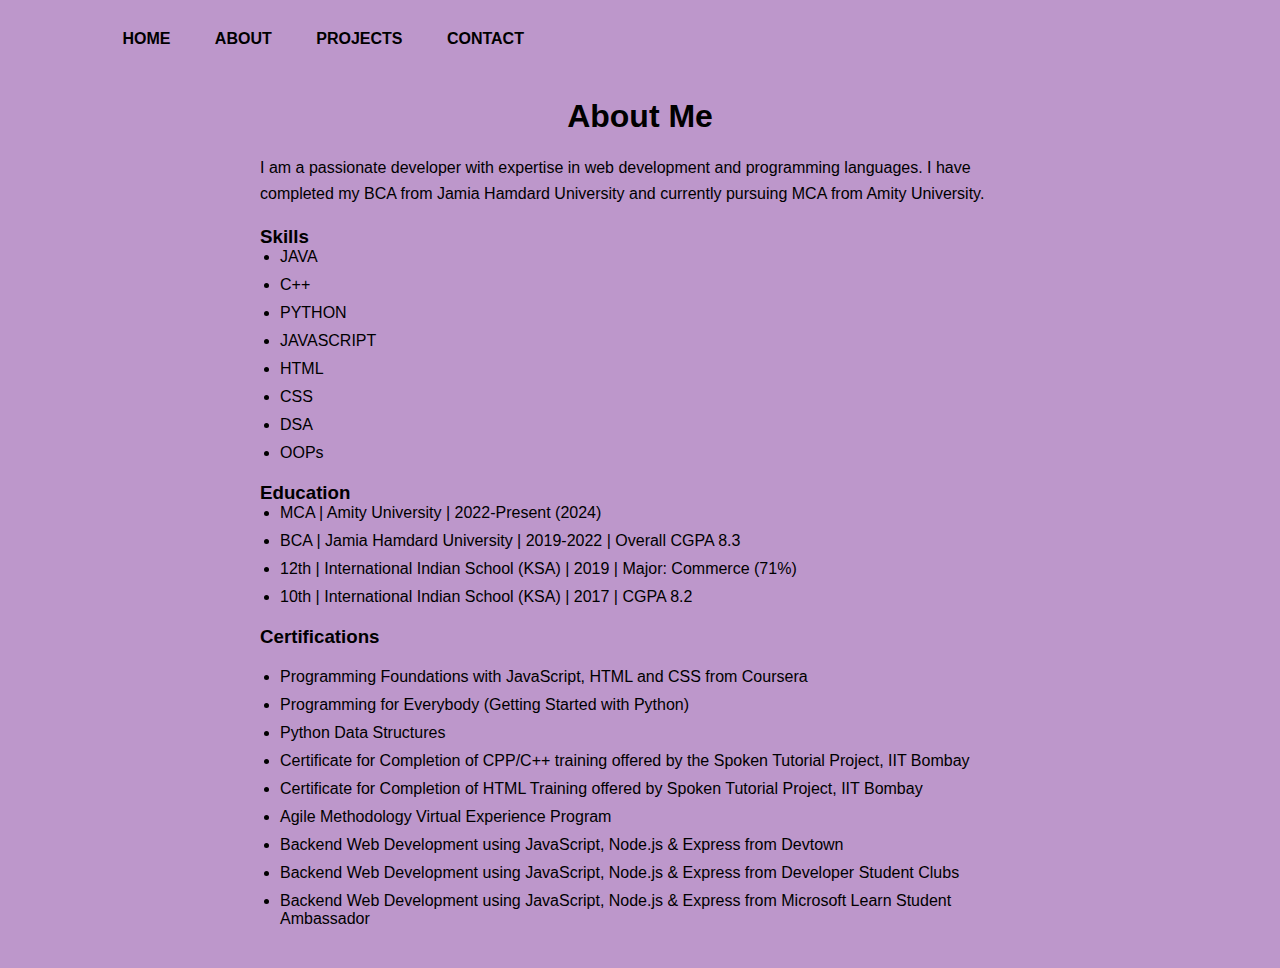
<file: about.html>
<!DOCTYPE html>
<html lang="en">
<head>
  <title>About Me</title>
  <link rel="stylesheet" href="styles3.css">
</head>
<body>

<header>
    <nav>
      <ul>
        <li><a href="index.html">HOME</a></li>
        <li><a href="about.html">ABOUT</a></li>
        <li><a href="projects.html">PROJECTS</a></li>
        <li><a href="contact.html">CONTACT</a></li>
      </ul>
    </nav>
  </header>

  <div class="container">
    <h1>About Me</h1>
    <div class="profile">
      <div class="details">
        
        <p>I am a passionate developer with expertise in web development and programming languages. I have completed my BCA from Jamia Hamdard University and currently pursuing MCA from Amity University.</p>

        <h3>Skills</h3>
        <ul class="education-list">
         <li>JAVA</li>
         <li>C++</li>
         <li>PYTHON</li>
         <li>JAVASCRIPT</li>
         <li>HTML</li>
         <li>CSS</li>
         <li>DSA</li>
         <li>OOPs</li>
         </ul>

        <h3>Education</h3>
        <ul class="education-list">
          <li>MCA | Amity University | 2022-Present (2024) 
          <li>BCA | Jamia Hamdard University | 2019-2022 | Overall CGPA 8.3</li>
          <li>12th | International Indian School (KSA) | 2019 | Major: Commerce (71%)</li>
          <li>10th | International Indian School (KSA) | 2017 | CGPA 8.2</li>
        </ul>

        <h3>Certifications</h3>
        <ul class="certification-list">
          <li>Programming Foundations with JavaScript, HTML and CSS from Coursera</li>
          <li>Programming for Everybody (Getting Started with Python)</li>
          <li>Python Data Structures</li>
          <li>Certificate for Completion of CPP/C++ training offered by the Spoken Tutorial Project, IIT Bombay</li>
          <li>Certificate for Completion of HTML Training offered by Spoken Tutorial Project, IIT Bombay</li>
          <li>Agile Methodology Virtual Experience Program</li>
          <li>Backend Web Development using JavaScript, Node.js & Express from Devtown</li>
          <li>Backend Web Development using JavaScript, Node.js & Express from Developer Student Clubs</li>
          <li>Backend Web Development using JavaScript, Node.js & Express from Microsoft Learn Student Ambassador</li>
        </ul>
      </div>
    </div>
  </div>
</body>
</html>
</file>
<file: styles3.css>
/* styles.css */

* {
  margin: 0;
  padding: 0;
  box-sizing: border-box;
}

body {
  background-color: #BD97CB; /* purple */
  font-family: sans-serif;
}

.hero {
  position: relative;
  width: 100%;
  height: 100vh;
}

nav {
  display: flex;
  width: 84%;
  margin: auto;
  padding: 20px 0;
  align-items: center;
  justify-content: space-between;
}

.logo img {
  width: 150px;
  height: 60px;
}

nav ul li {
  display: inline-block;
  list-style: none;
  margin: 10px 20px;
}

nav ul li a {
  text-decoration: none;
  color: black;
  font-weight: bold;
}

nav ul li a:hover {
  color: white;
}

.detel {
  margin-left: 8%;
  margin-top: 13%;
}

.profile-image {
  position: absolute;
  top: 5px;
  left: 10 px;
  width: 200px;
  height: 200px;
  border-radius: 60%;
}

.detel h1 {
  font-size: 50px;
  color: black;
  margin-bottom: 20px;
}

span {
  color: maroon;
}

.detel p {
  color: white;
  line-height: 22px;
}

.detel a {
  background: black;
  padding: 10px 18px;
  text-decoration: none;
  font-weight: bold;
  color: white;
  display: inline-block;
  margin: 30px 0;
  border-radius: 5px;
}

/* CSS for projects section */
.projects {
  padding: 40px;
  background-color: #f2f2f2;
}

.projects h2 {
  text-align: center;
  margin-bottom: 30px;
  color: #333;
}

/* CSS for project cards */
.project-card {
  background-color: #fff;
  padding: 20px;
  border-radius: 10px;
  box-shadow: 0 2px 4px rgba(0, 0, 0, 0.1);
  margin-bottom: 30px;
}

.project-card img {
  width: 100%;
  height: auto;
  border-radius: 10px;
  margin-bottom: 10px;
}

.project-card h3 {
  font-size: 24px;
  color: #333;
  margin-bottom: 10px;
}

.project-card p {
  color: #777;
  margin-bottom: 20px;
}

.project-card a {
  display: inline-block;
  background-color: #333;
  color: #fff;
  padding: 10px 20px;
  text-decoration: none;
  border-radius: 5px;
  font-weight: bold;
}

.project-card a:hover {
  background-color: #555;
}

.certification-list {
  margin-top: 20px;
  list-style-type: disc;
  padding-left: 20px;
}

.certification-list li {
  margin-bottom: 10px;
}

.container {
  max-width: 800px;
  margin: 0 auto;
  padding: 20px;
}

h1 {
  text-align: center;
  margin-bottom: 20px;
}

.profile {
  display: flex;
  align-items: center;
}

.profile img {
  width: 200px;
  height: 200px;
  border-radius: 50%;
  margin-right: 20px;
}

.details h2 {
  margin-bottom: 10px;
}

.details p {
  line-height: 1.6;
  margin-bottom: 20px;
}

.education-list,
.certification-list {
  margin-bottom: 20px;
  list-style-type: disc;
  padding-left: 20px;
}

.education-list li,
.certification-list li {
  margin-bottom: 10px;
}



.contact-info {
  display: flex;
  flex-wrap: wrap;
  justify-content: center;
}

.contact-item {
  display: flex;
  align-items: center;
  margin: 10px;
}

.contact-item img {
  width: 30px;
  height: 30px;
  margin-right: 10px;
}

.contact-item a {
  text-decoration: none;
  color: #333;
  display: flex;
  align-items: center;
}

.contact-item a:hover {
  color: #FFFFFF; 
}

.contact-item .logo-text {
  margin-left: 5px;
  
}
</file>
